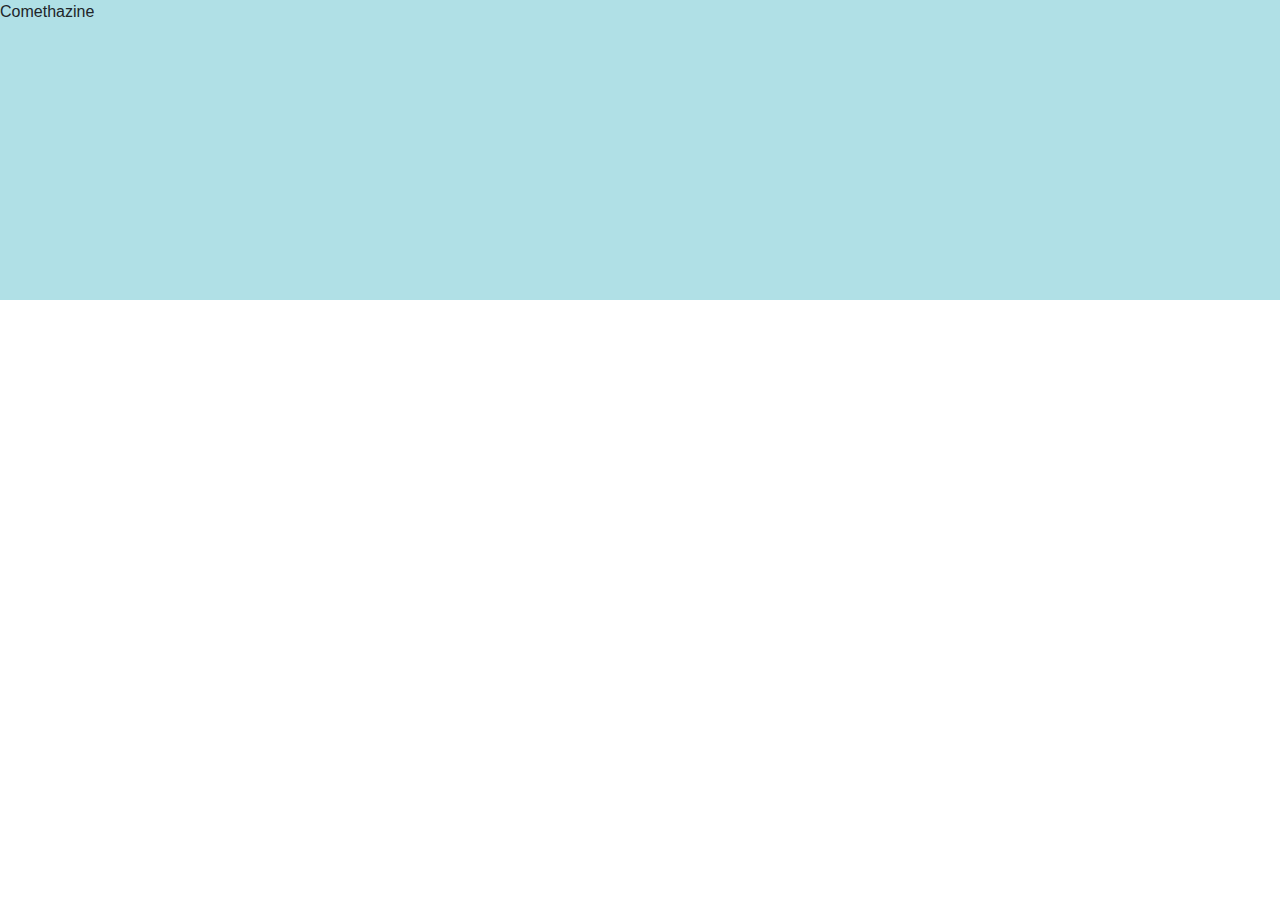
<file: bootstrap.html>
<!DOCTYPE html>
<html>
  <head>
    <meta charset="utf-8">
    <link rel="stylesheet" href="https://stackpath.bootstrapcdn.com/bootstrap/4.3.1/css/bootstrap.min.css" integrity="sha384-ggOyR0iXCbMQv3Xipma34MD+dH/1fQ784/j6cY/iJTQUOhcWr7x9JvoRxT2MZw1T" crossorigin="anonymous">
    <script src="https://stackpath.bootstrapcdn.com/bootstrap/4.3.1/js/bootstrap.min.js" integrity="sha384-JjSmVgyd0p3pXB1rRibZUAYoIIy6OrQ6VrjIEaFf/nJGzIxFDsf4x0xIM+B07jRM" crossorigin="anonymous"></script>
  </head>
  <body>

    <div class=".container-fluid">
      <div class="row" style="background-color:powderblue;height:300px;">
        <div class="col">
          Comethazine
        </div>
      </div>
    </div>

  </body>
</html>
</file>
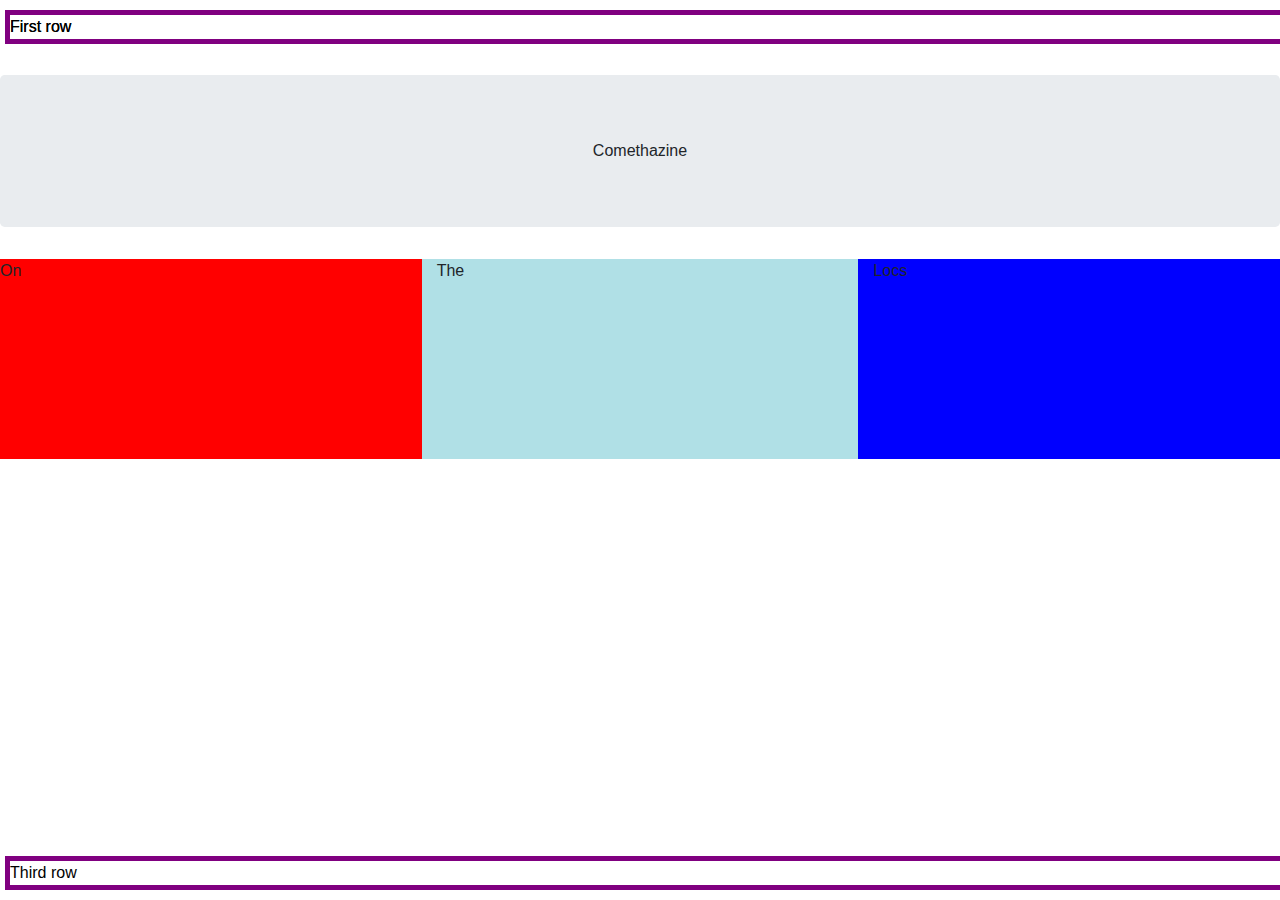
<file: layout.html>
<!DOCTYPE html>
<html>
  <head>
    <meta charset="utf-8">
    <link rel="stylesheet" href="https://stackpath.bootstrapcdn.com/bootstrap/4.3.1/css/bootstrap.min.css" integrity="sha384-ggOyR0iXCbMQv3Xipma34MD+dH/1fQ784/j6cY/iJTQUOhcWr7x9JvoRxT2MZw1T" crossorigin="anonymous">
    <link rel="stylesheet" href="style.css">
  </head>
  <body>

    <div style="color:black" id="waka_waka">First row</div>

    <div class="jumbotron" id="sticky_mickey">
      <center>
        Comethazine
      </center>
    </div>

    <div class="container"></div>
    <div class="row" style="background-color:powderblue;height:200px;">
      <div class="col" style="background-color:red;height:200px;width:33%">On</div>
      <div class="col" style="height:200px;">The</div>
      <div class="col" style="background-color:blue;height:200px;width:33%">Locs</div>
    </div>

    <div class="row" style="background-color:white;height:200px;">
      <div style="color:black" id="inky_blinky">Third row</div>
    </div>

  <div style="color:black" id="waka_waka">First row</div>


  </body>
</html>
</file>
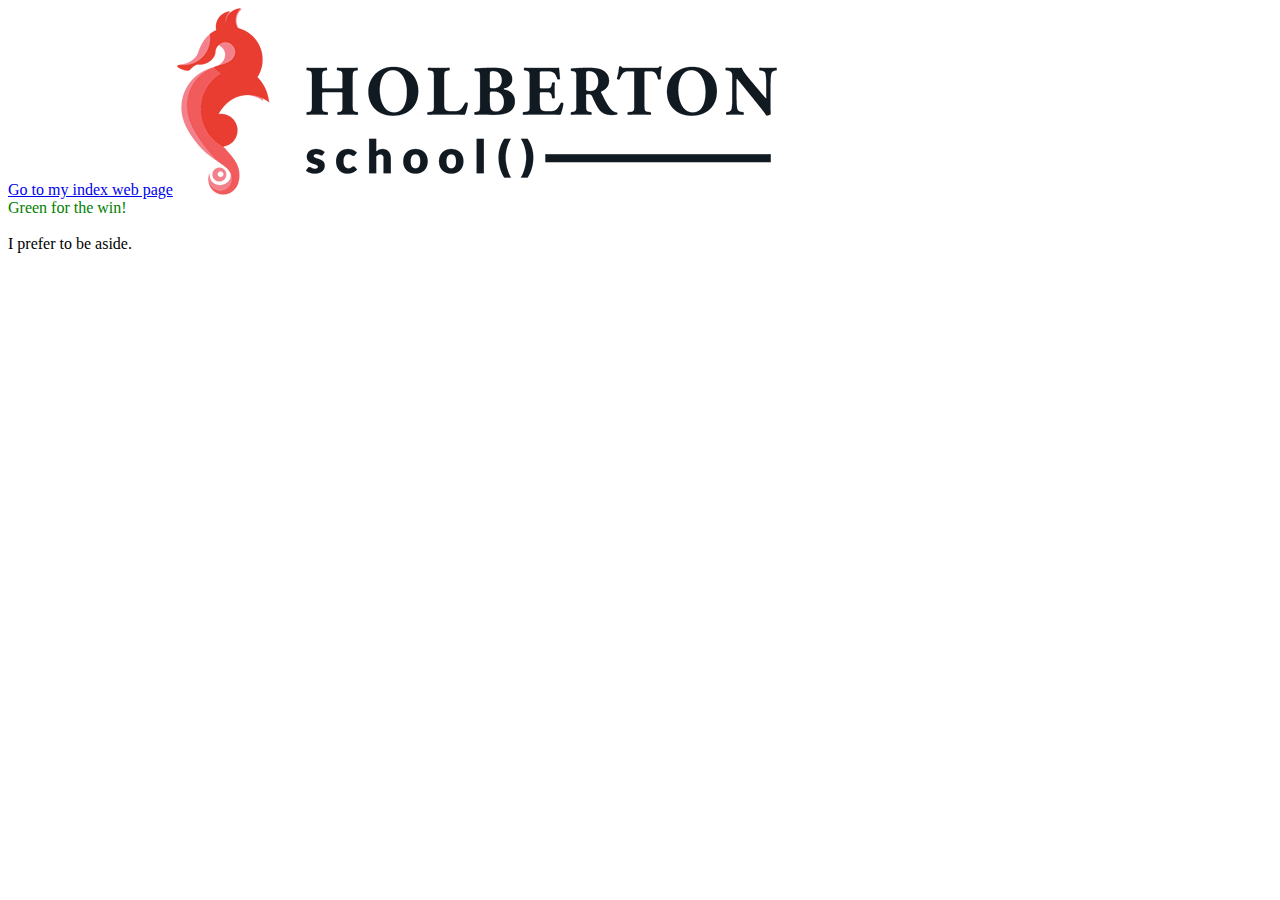
<file: mysecondwebpage.html>
<!DOCTYPE html>
<html>
  <head>
    <meta charset="utf-8">
    <link rel="stylesheet" href="style.css">
  </head>
  <body>
    <a href="index.html">Go to my index web page</a>
    <a href="https://www.holbertonschool.com/"><img src="holberton-logo.png"alt=""></a>
    <div style="color:green">Green for the win!</div>
    <div style="color:white" id="white_on_red">White writing on a red background.</div>
    <div style="color:black" id="going_to_the_right">I prefer to be aside.</div>
  </body>
</html>
</file>
<file: style.css>
#waka_waka {
  position: absolute;
  width: 100%;
  top: 10px;
  left: 5px;
  border: 5px solid purple;
}

#inky_blinky {
  position: absolute;
  width: 100%;
  left: 5px;
  bottom: 10px;
  border: 5px solid purple;
}

#sticky_mickey {
  margin-top: 75px;
}
</file>
